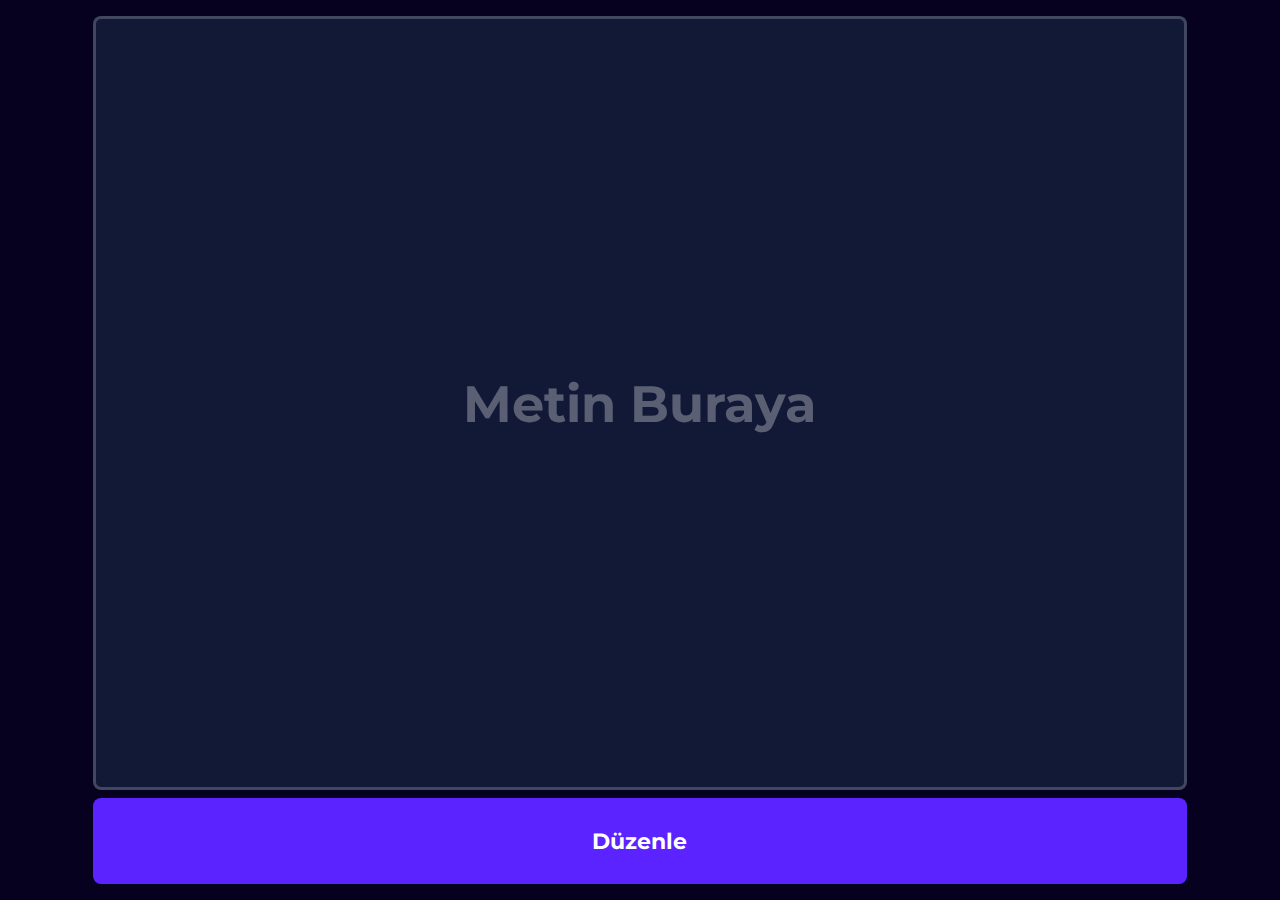
<file: space-editor/index.html>
<!DOCTYPE html>
<html lang="en">

<head>
    <meta charset="UTF-8">
    <meta http-equiv="X-UA-Compatible" content="IE=7">
    <meta name="viewport" content="width=device-width, initial-scale=1.0">
    <title>Space editor</title>
    <style>
        @import url('https://fonts.googleapis.com/css2?family=Montserrat:ital,wght@0,100..900;1,100..900&display=swap');

        * {
            margin: 0;
            padding: 0;
            box-sizing: border-box;
            font-family: "Montserrat", sans-serif;
        }

        p,
        p>div,
        span,
        strong,
        h1,
        h2,
        h3,
        h4,
        h5,
        s {
            color: white !important;
            background-color: transparent !important;
            margin: 0 !important;
            padding: 0 !important;
            font-family: "Montserrat", sans-serif !important;
        }

        body {
            display: flex;
            flex-direction: column;
            align-items: center;
            justify-content: center;
            gap: .5pc;
            height: 100dvh;
            padding: 1pc 2pc;
            background-color: #06011E;
            overflow: hidden;
        }

        .input {
            position: relative;
            width: 90%;
            height: 90%;
        }

        .input .textarea {
            position: absolute;
            width: 100%;
            height: 100%;
            padding: .5pc;
            border: none;
            outline: none;
            background-color: #121936;
            border-radius: .5pc;
            border: 3px solid #ffffff33;
            transition: .2s ease;
            color: white;
            overflow-y: auto;
            overflow-x: hidden;
            text-wrap: wrap;
        }

        *::-webkit-scrollbar {
            width: .5pc;
            background-color: rgba(255, 255, 255, 0.2);
        }

        *::-webkit-scrollbar-thumb {
            background-color: #5a23ff;
        }

        .input .textarea::before {
            content: 'Metin Buraya';
            position: absolute;
            top: 50%;
            left: 50%;
            transform: translate(-50%, -50%);
            width: 100%;
            text-align: center;
            font-size: 4vw;
            font-weight: bolder;
            z-index: 1;
            color: rgb(255, 255, 255);
            opacity: .3;
            transition: .4s ease;
        }

        @media only screen and (max-width: 900px) {
            .input .textarea::before {
                font-size: 4.5vw;
            }
        }

        @media only screen and (max-width: 700px) {
            .input .textarea::before {
                font-size: 5vw;
            }
        }

        @media only screen and (max-width: 450px) {
            .input .textarea::before {
                font-size: 5.5vw;
            }
        }

        .input .textarea:focus {
            border-color: #5a23ff;
        }

        .input .textarea:focus::before {
            opacity: 0;
        }

        button {
            width: 90%;
            height: 10%;
            padding: .5pc 0;
            border: none;
            outline: none;
            border-radius: .5pc;
            background-color: #5a23ff;
            color: white;
            font-size: 1.7vw;
            font-weight: bolder;
            transition: .2s ease;
            cursor: pointer;
        }

        @media only screen and (max-width: 900px) {
            button {
                font-size: 2vw;
            }
        }

        @media only screen and (max-width: 700px) {
            button {
                font-size: 2.3vw;
            }
        }

        @media only screen and (max-width: 550px) {
            button {
                font-size: 2.6vw;
            }
        }

        @media only screen and (max-width: 500px) {
            button {
                font-size: 2.9vw;
            }
        }

        @media only screen and (max-width: 400px) {
            button {
                font-size: 3.5vw;
            }
        }

        button:hover {
            background-color: #5a23ffb7;
        }

        button:active {
            transition: .1s ease;
            transform: scale(.99);
        }

        .output {
            position: absolute;
            top: 50%;
            left: 50%;
            transform: translate(-50%, -100%);
            width: 65%;
            height: 70%;
            background-color: #121936;
            border-radius: 1pc;
            z-index: 3;
            cursor: pointer;
            overflow-y: auto;
            opacity: 0;
            visibility: hidden;
            border: 3px solid #ffffff4d;
            transition: .4s ease;
            padding: 1pc;
        }

        .output .content {
            position: relative;
            width: 100%;
            height: 100%;
        }

        @media only screen and (max-width: 900px) {
            .output {
                width: 80%;
                height: 75%;
            }
        }

        @media only screen and (max-width: 600px) {
            .output {
                width: 90%;
                height: 80%;
            }
        }

        .output.active {
            opacity: 1;
            visibility: visible;
            transform: translate(-50%, -50%);
        }

        .output .content .translate {
            position: absolute;
            top: 100%;
            left: 0%;
            transform: translate(0, -100%);
            width: 17vh;
            height: 6vh;
            display: flex;
            justify-content: center;
            align-items: center;
            background-color: #5a23ff;
            border-radius: .5pc;
            transition: .2s ease;
        }

        .output .content .translate:hover {
            background-color: #7042fd;
        }

        .output .content .translate:active {
            transition: .1s ease;
            background-color: #5d27ff;
        }

        .output .content .translate p {
            font-weight: bolder;
            font-size: 1.2vw;
        }

        @media only screen and (max-width: 800px) {
            .output .content .translate p {
                font-size: 1.7vw;
            }
        }

        @media only screen and (max-width: 600px) {
            .output .content .translate p {
                font-size: 2vw;
            }
        }

        @media only screen and (max-width: 500px) {
            .output .content .translate p {
                font-size: 2.3vw;
            }
        }

        @media only screen and (max-width: 450px) {
            .output .content .translate p {
                font-size: 2.7vw;
            }
        }

        @media only screen and (max-width: 400px) {
            .output .content .translate p {
                font-size: 3.3vw;
            }
        }

        .effect {
            position: absolute;
            top: 50%;
            left: 50%;
            transform: translate(-50%, -50%);
            width: 100%;
            height: 100%;
            z-index: 2;
            background-color: rgba(255, 255, 255, 0.2);
            backdrop-filter: blur(.2pc);
            opacity: 0;
            visibility: hidden;
            transition: .2s ease;
        }

        .effect.active {
            opacity: 1;
            visibility: visible;
        }
    </style>
</head>

<body>
    <div class="effect"></div>
    <div class="input">
        <div class="textarea" contenteditable="true"></div>
    </div>
    <button id="edit">Düzenle</button>

    <div class="output">
        <div class="content">
            <p></p>
            <div class="translate" type="translate">
                <p type="translate">Çevir</p>
            </div>
        </div>
    </div>
</body>

<script>
    const effect = document.querySelector('.effect')
    const input = document.querySelector('.input')
    const button = document.getElementById('edit')
    const output = document.querySelector('.output')

    input.children[0].addEventListener('dblclick', () => {
        navigator.clipboard.readText()
            .then((text) => {
                input.children[0].textContent = text
                input.children[0].style.cssText = 'border-color: #70ff75'
                setTimeout(() => {
                    input.children[0].style.cssText = 'border-color: #ffffff33'
                }, 500)
            })
    })

    button.addEventListener('click', () => {
        var text = input.children[0].textContent
        var editedText = ""

        for (var x = 0; x < text.split(" ").length; x++) {
            if (text.split(" ")[x].replace(/\s/, "") != "") {
                editedText += text.split(" ")[x].trim() + " "
            }
        }

        editedText = editedText.replaceAll('%', ' percent')
        output.children[0].children[0].textContent = editedText

        effect.classList.add('active')
        output.classList.add('active')
    })

    output.addEventListener('click', e => {
        navigator.clipboard.writeText(output.children[0].children[0].textContent)

        if (e.target.getAttribute('type') != undefined && e.target.getAttribute('type') == "translate") {
            if (output.children[0].children[0].textContent.length == 0) {
                output.style.cssText = 'border-color: #ff4747'
                setTimeout(() => {
                    output.style.cssText = 'border-color: #ffffff4d'
                }, 500)
            }
            else {
                window.location = `https://www.deepl.com/tr/translator#en/tr/${output.children[0].children[0].textContent}`

                output.style.cssText = 'border-color: #70ff75'
                setTimeout(() => {
                    output.style.cssText = 'border-color: #ffffff4d'
                }, 500)
            }
        }
        else {
            output.style.cssText = 'border-color: #70ff75'
            setTimeout(() => {
                output.style.cssText = 'border-color: #ffffff4d'

                setTimeout(() => {
                    effect.classList.remove('active')
                    effect.getAttribute
                    output.classList.remove('active')

                    input.children[0].textContent = ""
                }, 500)
            }, 500)
        }
    })

    effect.addEventListener('click', () => {
        effect.classList.remove('active')
        output.classList.remove('active')
    })

</script>

</html>
</file>
